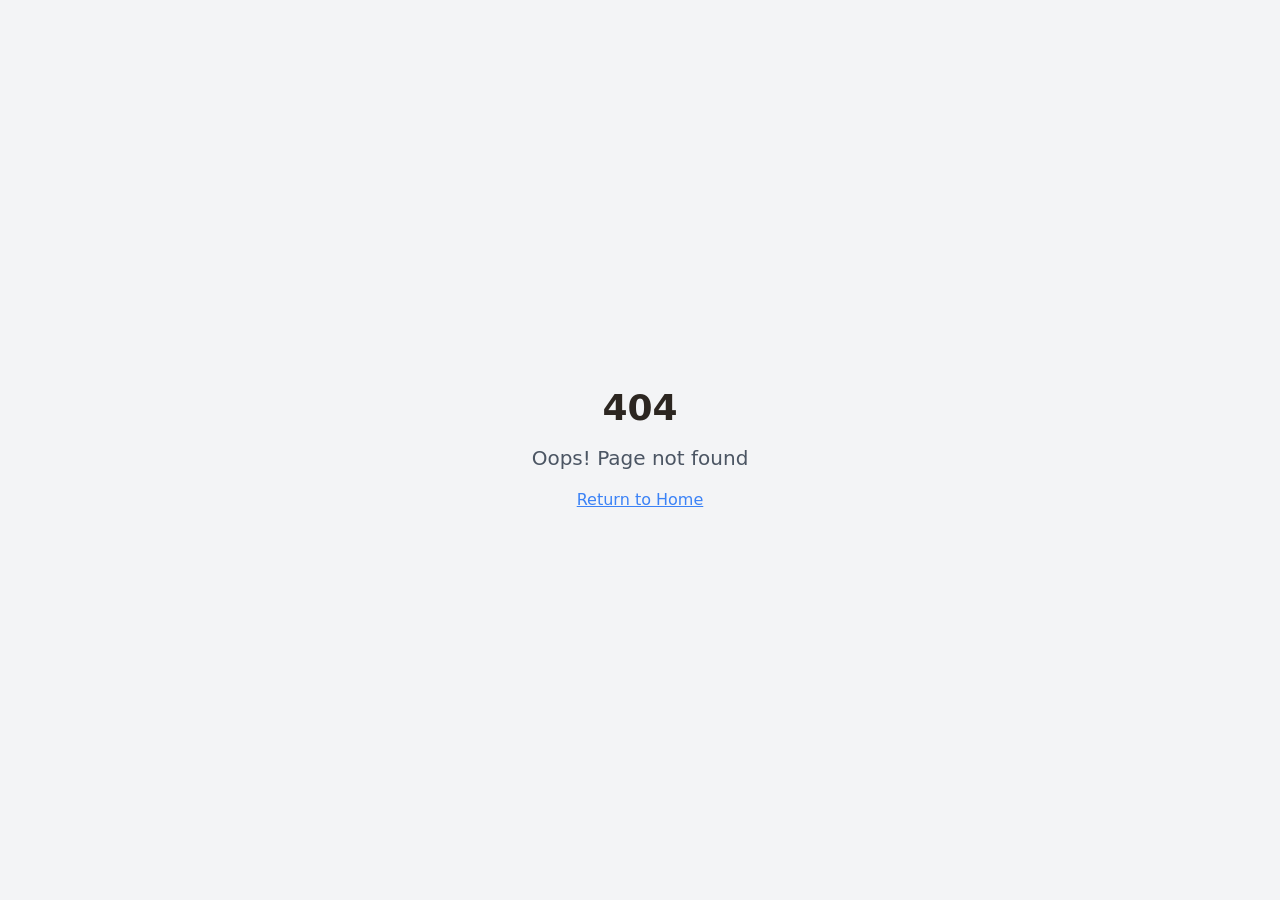
<file: index.html>
<!doctype html>
<html lang="en">
  <head>
    <meta charset="UTF-8" />
    <link rel="icon" href="/favicon.jpeg" type="image/jpeg" />
    <meta name="viewport" content="width=device-width, initial-scale=1.0" />
    <title>Rutherford County Beekeepers Association | Local Beekeeping Community</title>
    <meta name="description" content="Join the Rutherford County Beekeepers Association. Connect with local beekeepers, access educational resources, and support pollinator conservation in our community." />
    <meta name="author" content="Rutherford County Beekeepers Association" />

    <meta property="og:title" content="Rutherford County Beekeepers Association" />
    <meta property="og:description" content="Connecting local beekeepers and promoting education for thriving honeybee communities in Rutherford County." />
    <meta property="og:type" content="website" />
    <meta property="og:image" content="https://lovable.dev/opengraph-image-p98pqg.png" />

    <meta name="twitter:card" content="summary_large_image" />
    <meta name="twitter:site" content="@lovable_dev" />
    <meta name="twitter:image" content="https://lovable.dev/opengraph-image-p98pqg.png" />
    <script type="module" crossorigin src="/assets/index-DqU127ib.js"></script>
    <link rel="stylesheet" crossorigin href="/assets/index-DNfY9G8f.css">
  </head>

  <body>
    <div id="root"></div>
  </body>
</html>
</file>
<file: assets/index-DNfY9G8f.css>
*,:before,:after{--tw-border-spacing-x: 0;--tw-border-spacing-y: 0;--tw-translate-x: 0;--tw-translate-y: 0;--tw-rotate: 0;--tw-skew-x: 0;--tw-skew-y: 0;--tw-scale-x: 1;--tw-scale-y: 1;--tw-pan-x: ;--tw-pan-y: ;--tw-pinch-zoom: ;--tw-scroll-snap-strictness: proximity;--tw-gradient-from-position: ;--tw-gradient-via-position: ;--tw-gradient-to-position: ;--tw-ordinal: ;--tw-slashed-zero: ;--tw-numeric-figure: ;--tw-numeric-spacing: ;--tw-numeric-fraction: ;--tw-ring-inset: ;--tw-ring-offset-width: 0px;--tw-ring-offset-color: #fff;--tw-ring-color: rgb(59 130 246 / .5);--tw-ring-offset-shadow: 0 0 #0000;--tw-ring-shadow: 0 0 #0000;--tw-shadow: 0 0 #0000;--tw-shadow-colored: 0 0 #0000;--tw-blur: ;--tw-brightness: ;--tw-contrast: ;--tw-grayscale: ;--tw-hue-rotate: ;--tw-invert: ;--tw-saturate: ;--tw-sepia: ;--tw-drop-shadow: ;--tw-backdrop-blur: ;--tw-backdrop-brightness: ;--tw-backdrop-contrast: ;--tw-backdrop-grayscale: ;--tw-backdrop-hue-rotate: ;--tw-backdrop-invert: ;--tw-backdrop-opacity: ;--tw-backdrop-saturate: ;--tw-backdrop-sepia: ;--tw-contain-size: ;--tw-contain-layout: ;--tw-contain-paint: ;--tw-contain-style: }::backdrop{--tw-border-spacing-x: 0;--tw-border-spacing-y: 0;--tw-translate-x: 0;--tw-translate-y: 0;--tw-rotate: 0;--tw-skew-x: 0;--tw-skew-y: 0;--tw-scale-x: 1;--tw-scale-y: 1;--tw-pan-x: ;--tw-pan-y: ;--tw-pinch-zoom: ;--tw-scroll-snap-strictness: proximity;--tw-gradient-from-position: ;--tw-gradient-via-position: ;--tw-gradient-to-position: ;--tw-ordinal: ;--tw-slashed-zero: ;--tw-numeric-figure: ;--tw-numeric-spacing: ;--tw-numeric-fraction: ;--tw-ring-inset: ;--tw-ring-offset-width: 0px;--tw-ring-offset-color: #fff;--tw-ring-color: rgb(59 130 246 / .5);--tw-ring-offset-shadow: 0 0 #0000;--tw-ring-shadow: 0 0 #0000;--tw-shadow: 0 0 #0000;--tw-shadow-colored: 0 0 #0000;--tw-blur: ;--tw-brightness: ;--tw-contrast: ;--tw-grayscale: ;--tw-hue-rotate: ;--tw-invert: ;--tw-saturate: ;--tw-sepia: ;--tw-drop-shadow: ;--tw-backdrop-blur: ;--tw-backdrop-brightness: ;--tw-backdrop-contrast: ;--tw-backdrop-grayscale: ;--tw-backdrop-hue-rotate: ;--tw-backdrop-invert: ;--tw-backdrop-opacity: ;--tw-backdrop-saturate: ;--tw-backdrop-sepia: ;--tw-contain-size: ;--tw-contain-layout: ;--tw-contain-paint: ;--tw-contain-style: }*,:before,:after{box-sizing:border-box;border-width:0;border-style:solid;border-color:#e5e7eb}:before,:after{--tw-content: ""}html,:host{line-height:1.5;-webkit-text-size-adjust:100%;-moz-tab-size:4;-o-tab-size:4;tab-size:4;font-family:ui-sans-serif,system-ui,sans-serif,"Apple Color Emoji","Segoe UI Emoji",Segoe UI Symbol,"Noto Color Emoji";font-feature-settings:normal;font-variation-settings:normal;-webkit-tap-highlight-color:transparent}body{margin:0;line-height:inherit}hr{height:0;color:inherit;border-top-width:1px}abbr:where([title]){-webkit-text-decoration:underline dotted;text-decoration:underline dotted}h1,h2,h3,h4,h5,h6{font-size:inherit;font-weight:inherit}a{color:inherit;text-decoration:inherit}b,strong{font-weight:bolder}code,kbd,samp,pre{font-family:ui-monospace,SFMono-Regular,Menlo,Monaco,Consolas,Liberation Mono,Courier New,monospace;font-feature-settings:normal;font-variation-settings:normal;font-size:1em}small{font-size:80%}sub,sup{font-size:75%;line-height:0;position:relative;vertical-align:baseline}sub{bottom:-.25em}sup{top:-.5em}table{text-indent:0;border-color:inherit;border-collapse:collapse}button,input,optgroup,select,textarea{font-family:inherit;font-feature-settings:inherit;font-variation-settings:inherit;font-size:100%;font-weight:inherit;line-height:inherit;letter-spacing:inherit;color:inherit;margin:0;padding:0}button,select{text-transform:none}button,input:where([type=button]),input:where([type=reset]),input:where([type=submit]){-webkit-appearance:button;background-color:transparent;background-image:none}:-moz-focusring{outline:auto}:-moz-ui-invalid{box-shadow:none}progress{vertical-align:baseline}::-webkit-inner-spin-button,::-webkit-outer-spin-button{height:auto}[type=search]{-webkit-appearance:textfield;outline-offset:-2px}::-webkit-search-decoration{-webkit-appearance:none}::-webkit-file-upload-button{-webkit-appearance:button;font:inherit}summary{display:list-item}blockquote,dl,dd,h1,h2,h3,h4,h5,h6,hr,figure,p,pre{margin:0}fieldset{margin:0;padding:0}legend{padding:0}ol,ul,menu{list-style:none;margin:0;padding:0}dialog{padding:0}textarea{resize:vertical}input::-moz-placeholder,textarea::-moz-placeholder{opacity:1;color:#9ca3af}input::placeholder,textarea::placeholder{opacity:1;color:#9ca3af}button,[role=button]{cursor:pointer}:disabled{cursor:default}img,svg,video,canvas,audio,iframe,embed,object{display:block;vertical-align:middle}img,video{max-width:100%;height:auto}[hidden]:where(:not([hidden=until-found])){display:none}:root{--background: 45 20% 97%;--foreground: 30 15% 15%;--card: 0 0% 100%;--card-foreground: 30 15% 15%;--popover: 0 0% 100%;--popover-foreground: 30 15% 15%;--primary: 38 92% 50%;--primary-foreground: 30 15% 15%;--secondary: 120 25% 45%;--secondary-foreground: 0 0% 100%;--muted: 45 20% 90%;--muted-foreground: 30 15% 45%;--accent: 35 80% 55%;--accent-foreground: 30 15% 15%;--destructive: 0 84.2% 60.2%;--destructive-foreground: 0 0% 100%;--border: 45 20% 85%;--input: 45 20% 85%;--ring: 38 92% 50%;--radius: .75rem;--gradient-hero: linear-gradient(135deg, hsl(38 92% 50%) 0%, hsl(35 80% 55%) 50%, hsl(30 75% 45%) 100%);--gradient-section: linear-gradient(180deg, hsl(45 20% 97%) 0%, hsl(45 30% 95%) 100%);--shadow-warm: 0 10px 40px -10px hsl(38 92% 50% / .25);--transition-smooth: all .3s cubic-bezier(.4, 0, .2, 1);--sidebar-background: 0 0% 98%;--sidebar-foreground: 240 5.3% 26.1%;--sidebar-primary: 240 5.9% 10%;--sidebar-primary-foreground: 0 0% 98%;--sidebar-accent: 240 4.8% 95.9%;--sidebar-accent-foreground: 240 5.9% 10%;--sidebar-border: 220 13% 91%;--sidebar-ring: 217.2 91.2% 59.8%}.dark{--background: 30 20% 8%;--foreground: 45 20% 95%;--card: 30 20% 12%;--card-foreground: 45 20% 95%;--popover: 30 20% 12%;--popover-foreground: 45 20% 95%;--primary: 38 92% 50%;--primary-foreground: 30 15% 15%;--secondary: 120 25% 35%;--secondary-foreground: 45 20% 95%;--muted: 30 20% 20%;--muted-foreground: 45 15% 60%;--accent: 35 80% 55%;--accent-foreground: 45 20% 95%;--destructive: 0 62.8% 30.6%;--destructive-foreground: 45 20% 95%;--border: 30 20% 20%;--input: 30 20% 20%;--ring: 38 92% 50%;--gradient-hero: linear-gradient(135deg, hsl(38 82% 40%) 0%, hsl(35 70% 45%) 50%, hsl(30 65% 35%) 100%);--gradient-section: linear-gradient(180deg, hsl(30 20% 8%) 0%, hsl(30 22% 10%) 100%);--sidebar-background: 240 5.9% 10%;--sidebar-foreground: 240 4.8% 95.9%;--sidebar-primary: 224.3 76.3% 48%;--sidebar-primary-foreground: 0 0% 100%;--sidebar-accent: 240 3.7% 15.9%;--sidebar-accent-foreground: 240 4.8% 95.9%;--sidebar-border: 240 3.7% 15.9%;--sidebar-ring: 217.2 91.2% 59.8%}*{border-color:hsl(var(--border))}body{background-color:hsl(var(--background));color:hsl(var(--foreground))}.container{width:100%;margin-right:auto;margin-left:auto;padding-right:2rem;padding-left:2rem}@media (min-width: 1400px){.container{max-width:1400px}}.sr-only{position:absolute;width:1px;height:1px;padding:0;margin:-1px;overflow:hidden;clip:rect(0,0,0,0);white-space:nowrap;border-width:0}.pointer-events-none{pointer-events:none}.pointer-events-auto{pointer-events:auto}.visible{visibility:visible}.invisible{visibility:hidden}.fixed{position:fixed}.absolute{position:absolute}.relative{position:relative}.sticky{position:sticky}.inset-0{top:0;right:0;bottom:0;left:0}.inset-x-0{left:0;right:0}.inset-y-0{top:0;bottom:0}.-bottom-12{bottom:-3rem}.-left-12{left:-3rem}.-right-12{right:-3rem}.-top-12{top:-3rem}.bottom-0{bottom:0}.bottom-10{bottom:2.5rem}.left-0{left:0}.left-1{left:.25rem}.left-1\/2{left:50%}.left-10{left:2.5rem}.left-2{left:.5rem}.left-\[50\%\]{left:50%}.right-0{right:0}.right-1{right:.25rem}.right-10{right:2.5rem}.right-2{right:.5rem}.right-3{right:.75rem}.right-4{right:1rem}.right-8{right:2rem}.top-0{top:0}.top-1\.5{top:.375rem}.top-1\/2{top:50%}.top-10{top:2.5rem}.top-2{top:.5rem}.top-3\.5{top:.875rem}.top-4{top:1rem}.top-8{top:2rem}.top-\[1px\]{top:1px}.top-\[50\%\]{top:50%}.top-\[60\%\]{top:60%}.top-full{top:100%}.z-0{z-index:0}.z-10{z-index:10}.z-20{z-index:20}.z-50{z-index:50}.z-\[100\]{z-index:100}.z-\[1\]{z-index:1}.order-1{order:1}.order-2{order:2}.-mx-1{margin-left:-.25rem;margin-right:-.25rem}.mx-2{margin-left:.5rem;margin-right:.5rem}.mx-3\.5{margin-left:.875rem;margin-right:.875rem}.mx-auto{margin-left:auto;margin-right:auto}.my-0\.5{margin-top:.125rem;margin-bottom:.125rem}.my-1{margin-top:.25rem;margin-bottom:.25rem}.-ml-4{margin-left:-1rem}.-mt-4{margin-top:-1rem}.mb-1{margin-bottom:.25rem}.mb-10{margin-bottom:2.5rem}.mb-12{margin-bottom:3rem}.mb-16{margin-bottom:4rem}.mb-2{margin-bottom:.5rem}.mb-3{margin-bottom:.75rem}.mb-4{margin-bottom:1rem}.mb-6{margin-bottom:1.5rem}.mb-8{margin-bottom:2rem}.ml-1{margin-left:.25rem}.ml-2{margin-left:.5rem}.ml-6{margin-left:1.5rem}.ml-auto{margin-left:auto}.mr-2{margin-right:.5rem}.mt-0\.5{margin-top:.125rem}.mt-1\.5{margin-top:.375rem}.mt-2{margin-top:.5rem}.mt-24{margin-top:6rem}.mt-4{margin-top:1rem}.mt-auto{margin-top:auto}.block{display:block}.inline-block{display:inline-block}.flex{display:flex}.inline-flex{display:inline-flex}.table{display:table}.grid{display:grid}.hidden{display:none}.aspect-square{aspect-ratio:1 / 1}.aspect-video{aspect-ratio:16 / 9}.size-4{width:1rem;height:1rem}.h-1\.5{height:.375rem}.h-10{height:2.5rem}.h-11{height:2.75rem}.h-12{height:3rem}.h-16{height:4rem}.h-2{height:.5rem}.h-2\.5{height:.625rem}.h-3{height:.75rem}.h-3\.5{height:.875rem}.h-32{height:8rem}.h-4{height:1rem}.h-48{height:12rem}.h-5{height:1.25rem}.h-6{height:1.5rem}.h-64{height:16rem}.h-7{height:1.75rem}.h-8{height:2rem}.h-9{height:2.25rem}.h-\[1px\]{height:1px}.h-\[400px\]{height:400px}.h-\[var\(--radix-navigation-menu-viewport-height\)\]{height:var(--radix-navigation-menu-viewport-height)}.h-\[var\(--radix-select-trigger-height\)\]{height:var(--radix-select-trigger-height)}.h-auto{height:auto}.h-full{height:100%}.h-px{height:1px}.h-svh{height:100svh}.max-h-96{max-height:24rem}.max-h-\[300px\]{max-height:300px}.max-h-screen{max-height:100vh}.min-h-0{min-height:0px}.min-h-\[50vh\]{min-height:50vh}.min-h-\[80px\]{min-height:80px}.min-h-screen{min-height:100vh}.min-h-svh{min-height:100svh}.w-0{width:0px}.w-1{width:.25rem}.w-1\.5{width:.375rem}.w-10{width:2.5rem}.w-11{width:2.75rem}.w-12{width:3rem}.w-2{width:.5rem}.w-2\.5{width:.625rem}.w-3{width:.75rem}.w-3\.5{width:.875rem}.w-3\/4{width:75%}.w-32{width:8rem}.w-4{width:1rem}.w-48{width:12rem}.w-5{width:1.25rem}.w-6{width:1.5rem}.w-64{width:16rem}.w-7{width:1.75rem}.w-72{width:18rem}.w-8{width:2rem}.w-9{width:2.25rem}.w-\[--sidebar-width\]{width:var(--sidebar-width)}.w-\[100px\]{width:100px}.w-\[1px\]{width:1px}.w-auto{width:auto}.w-fit{width:-moz-fit-content;width:fit-content}.w-full{width:100%}.w-max{width:-moz-max-content;width:max-content}.w-px{width:1px}.min-w-0{min-width:0px}.min-w-5{min-width:1.25rem}.min-w-\[12rem\]{min-width:12rem}.min-w-\[8rem\]{min-width:8rem}.min-w-\[var\(--radix-select-trigger-width\)\]{min-width:var(--radix-select-trigger-width)}.max-w-2xl{max-width:42rem}.max-w-3xl{max-width:48rem}.max-w-4xl{max-width:56rem}.max-w-\[--skeleton-width\]{max-width:var(--skeleton-width)}.max-w-lg{max-width:32rem}.max-w-max{max-width:-moz-max-content;max-width:max-content}.flex-1{flex:1 1 0%}.flex-shrink-0,.shrink-0{flex-shrink:0}.grow{flex-grow:1}.grow-0{flex-grow:0}.basis-full{flex-basis:100%}.caption-bottom{caption-side:bottom}.border-collapse{border-collapse:collapse}.-translate-x-1\/2{--tw-translate-x: -50%;transform:translate(var(--tw-translate-x),var(--tw-translate-y)) rotate(var(--tw-rotate)) skew(var(--tw-skew-x)) skewY(var(--tw-skew-y)) scaleX(var(--tw-scale-x)) scaleY(var(--tw-scale-y))}.-translate-x-px{--tw-translate-x: -1px;transform:translate(var(--tw-translate-x),var(--tw-translate-y)) rotate(var(--tw-rotate)) skew(var(--tw-skew-x)) skewY(var(--tw-skew-y)) scaleX(var(--tw-scale-x)) scaleY(var(--tw-scale-y))}.-translate-y-1\/2{--tw-translate-y: -50%;transform:translate(var(--tw-translate-x),var(--tw-translate-y)) rotate(var(--tw-rotate)) skew(var(--tw-skew-x)) skewY(var(--tw-skew-y)) scaleX(var(--tw-scale-x)) scaleY(var(--tw-scale-y))}.translate-x-\[-50\%\]{--tw-translate-x: -50%;transform:translate(var(--tw-translate-x),var(--tw-translate-y)) rotate(var(--tw-rotate)) skew(var(--tw-skew-x)) skewY(var(--tw-skew-y)) scaleX(var(--tw-scale-x)) scaleY(var(--tw-scale-y))}.translate-x-px{--tw-translate-x: 1px;transform:translate(var(--tw-translate-x),var(--tw-translate-y)) rotate(var(--tw-rotate)) skew(var(--tw-skew-x)) skewY(var(--tw-skew-y)) scaleX(var(--tw-scale-x)) scaleY(var(--tw-scale-y))}.translate-y-\[-50\%\]{--tw-translate-y: -50%;transform:translate(var(--tw-translate-x),var(--tw-translate-y)) rotate(var(--tw-rotate)) skew(var(--tw-skew-x)) skewY(var(--tw-skew-y)) scaleX(var(--tw-scale-x)) scaleY(var(--tw-scale-y))}.rotate-45{--tw-rotate: 45deg;transform:translate(var(--tw-translate-x),var(--tw-translate-y)) rotate(var(--tw-rotate)) skew(var(--tw-skew-x)) skewY(var(--tw-skew-y)) scaleX(var(--tw-scale-x)) scaleY(var(--tw-scale-y))}.rotate-90{--tw-rotate: 90deg;transform:translate(var(--tw-translate-x),var(--tw-translate-y)) rotate(var(--tw-rotate)) skew(var(--tw-skew-x)) skewY(var(--tw-skew-y)) scaleX(var(--tw-scale-x)) scaleY(var(--tw-scale-y))}.transform{transform:translate(var(--tw-translate-x),var(--tw-translate-y)) rotate(var(--tw-rotate)) skew(var(--tw-skew-x)) skewY(var(--tw-skew-y)) scaleX(var(--tw-scale-x)) scaleY(var(--tw-scale-y))}@keyframes pulse{50%{opacity:.5}}.animate-pulse{animation:pulse 2s cubic-bezier(.4,0,.6,1) infinite}.cursor-default{cursor:default}.cursor-pointer{cursor:pointer}.touch-none{touch-action:none}.select-none{-webkit-user-select:none;-moz-user-select:none;user-select:none}.list-none{list-style-type:none}.flex-row{flex-direction:row}.flex-col{flex-direction:column}.flex-col-reverse{flex-direction:column-reverse}.flex-wrap{flex-wrap:wrap}.items-start{align-items:flex-start}.items-end{align-items:flex-end}.items-center{align-items:center}.items-stretch{align-items:stretch}.justify-center{justify-content:center}.justify-between{justify-content:space-between}.gap-0{gap:0px}.gap-1{gap:.25rem}.gap-1\.5{gap:.375rem}.gap-12{gap:3rem}.gap-2{gap:.5rem}.gap-3{gap:.75rem}.gap-4{gap:1rem}.gap-6{gap:1.5rem}.gap-8{gap:2rem}.space-x-1>:not([hidden])~:not([hidden]){--tw-space-x-reverse: 0;margin-right:calc(.25rem * var(--tw-space-x-reverse));margin-left:calc(.25rem * calc(1 - var(--tw-space-x-reverse)))}.space-x-4>:not([hidden])~:not([hidden]){--tw-space-x-reverse: 0;margin-right:calc(1rem * var(--tw-space-x-reverse));margin-left:calc(1rem * calc(1 - var(--tw-space-x-reverse)))}.space-y-1>:not([hidden])~:not([hidden]){--tw-space-y-reverse: 0;margin-top:calc(.25rem * calc(1 - var(--tw-space-y-reverse)));margin-bottom:calc(.25rem * var(--tw-space-y-reverse))}.space-y-1\.5>:not([hidden])~:not([hidden]){--tw-space-y-reverse: 0;margin-top:calc(.375rem * calc(1 - var(--tw-space-y-reverse)));margin-bottom:calc(.375rem * var(--tw-space-y-reverse))}.space-y-2>:not([hidden])~:not([hidden]){--tw-space-y-reverse: 0;margin-top:calc(.5rem * calc(1 - var(--tw-space-y-reverse)));margin-bottom:calc(.5rem * var(--tw-space-y-reverse))}.space-y-3>:not([hidden])~:not([hidden]){--tw-space-y-reverse: 0;margin-top:calc(.75rem * calc(1 - var(--tw-space-y-reverse)));margin-bottom:calc(.75rem * var(--tw-space-y-reverse))}.space-y-4>:not([hidden])~:not([hidden]){--tw-space-y-reverse: 0;margin-top:calc(1rem * calc(1 - var(--tw-space-y-reverse)));margin-bottom:calc(1rem * var(--tw-space-y-reverse))}.space-y-6>:not([hidden])~:not([hidden]){--tw-space-y-reverse: 0;margin-top:calc(1.5rem * calc(1 - var(--tw-space-y-reverse)));margin-bottom:calc(1.5rem * var(--tw-space-y-reverse))}.space-y-8>:not([hidden])~:not([hidden]){--tw-space-y-reverse: 0;margin-top:calc(2rem * calc(1 - var(--tw-space-y-reverse)));margin-bottom:calc(2rem * var(--tw-space-y-reverse))}.overflow-auto{overflow:auto}.overflow-hidden{overflow:hidden}.overflow-y-auto{overflow-y:auto}.overflow-x-hidden{overflow-x:hidden}.whitespace-nowrap{white-space:nowrap}.break-words{overflow-wrap:break-word}.rounded-2xl{border-radius:1rem}.rounded-\[2px\]{border-radius:2px}.rounded-\[inherit\]{border-radius:inherit}.rounded-full{border-radius:9999px}.rounded-lg{border-radius:var(--radius)}.rounded-md{border-radius:calc(var(--radius) - 2px)}.rounded-sm{border-radius:calc(var(--radius) - 4px)}.rounded-t-\[10px\]{border-top-left-radius:10px;border-top-right-radius:10px}.rounded-tl-sm{border-top-left-radius:calc(var(--radius) - 4px)}.border{border-width:1px}.border-2{border-width:2px}.border-\[1\.5px\]{border-width:1.5px}.border-y{border-top-width:1px;border-bottom-width:1px}.border-b{border-bottom-width:1px}.border-l{border-left-width:1px}.border-r{border-right-width:1px}.border-t{border-top-width:1px}.border-dashed{border-style:dashed}.border-\[--color-border\]{border-color:var(--color-border)}.border-border{border-color:hsl(var(--border))}.border-border\/50{border-color:hsl(var(--border) / .5)}.border-destructive{border-color:hsl(var(--destructive))}.border-destructive\/50{border-color:hsl(var(--destructive) / .5)}.border-input{border-color:hsl(var(--input))}.border-primary{border-color:hsl(var(--primary))}.border-primary\/20{border-color:hsl(var(--primary) / .2)}.border-sidebar-border{border-color:hsl(var(--sidebar-border))}.border-transparent{border-color:transparent}.border-l-transparent{border-left-color:transparent}.border-t-transparent{border-top-color:transparent}.bg-\[--color-bg\]{background-color:var(--color-bg)}.bg-accent{background-color:hsl(var(--accent))}.bg-accent\/10{background-color:hsl(var(--accent) / .1)}.bg-background{background-color:hsl(var(--background))}.bg-background\/20{background-color:hsl(var(--background) / .2)}.bg-background\/95{background-color:hsl(var(--background) / .95)}.bg-black\/80{background-color:#000c}.bg-border{background-color:hsl(var(--border))}.bg-card{background-color:hsl(var(--card))}.bg-card\/50{background-color:hsl(var(--card) / .5)}.bg-destructive{background-color:hsl(var(--destructive))}.bg-foreground{background-color:hsl(var(--foreground))}.bg-foreground\/5{background-color:hsl(var(--foreground) / .05)}.bg-gray-100{--tw-bg-opacity: 1;background-color:rgb(243 244 246 / var(--tw-bg-opacity, 1))}.bg-muted{background-color:hsl(var(--muted))}.bg-muted\/50{background-color:hsl(var(--muted) / .5)}.bg-popover{background-color:hsl(var(--popover))}.bg-primary{background-color:hsl(var(--primary))}.bg-primary\/10{background-color:hsl(var(--primary) / .1)}.bg-primary\/20{background-color:hsl(var(--primary) / .2)}.bg-secondary{background-color:hsl(var(--secondary))}.bg-secondary\/10{background-color:hsl(var(--secondary) / .1)}.bg-sidebar{background-color:hsl(var(--sidebar-background))}.bg-sidebar-border{background-color:hsl(var(--sidebar-border))}.bg-transparent{background-color:transparent}.bg-gradient-to-b{background-image:linear-gradient(to bottom,var(--tw-gradient-stops))}.bg-gradient-to-br{background-image:linear-gradient(to bottom right,var(--tw-gradient-stops))}.bg-gradient-to-r{background-image:linear-gradient(to right,var(--tw-gradient-stops))}.bg-gradient-to-t{background-image:linear-gradient(to top,var(--tw-gradient-stops))}.from-amber-500{--tw-gradient-from: #f59e0b var(--tw-gradient-from-position);--tw-gradient-to: rgb(245 158 11 / 0) var(--tw-gradient-to-position);--tw-gradient-stops: var(--tw-gradient-from), var(--tw-gradient-to)}.from-background{--tw-gradient-from: hsl(var(--background)) var(--tw-gradient-from-position);--tw-gradient-to: hsl(var(--background) / 0) var(--tw-gradient-to-position);--tw-gradient-stops: var(--tw-gradient-from), var(--tw-gradient-to)}.from-background\/60{--tw-gradient-from: hsl(var(--background) / .6) var(--tw-gradient-from-position);--tw-gradient-to: hsl(var(--background) / 0) var(--tw-gradient-to-position);--tw-gradient-stops: var(--tw-gradient-from), var(--tw-gradient-to)}.from-background\/95{--tw-gradient-from: hsl(var(--background) / .95) var(--tw-gradient-from-position);--tw-gradient-to: hsl(var(--background) / 0) var(--tw-gradient-to-position);--tw-gradient-stops: var(--tw-gradient-from), var(--tw-gradient-to)}.from-card{--tw-gradient-from: hsl(var(--card)) var(--tw-gradient-from-position);--tw-gradient-to: hsl(var(--card) / 0) var(--tw-gradient-to-position);--tw-gradient-stops: var(--tw-gradient-from), var(--tw-gradient-to)}.from-muted\/30{--tw-gradient-from: hsl(var(--muted) / .3) var(--tw-gradient-from-position);--tw-gradient-to: hsl(var(--muted) / 0) var(--tw-gradient-to-position);--tw-gradient-stops: var(--tw-gradient-from), var(--tw-gradient-to)}.from-muted\/50{--tw-gradient-from: hsl(var(--muted) / .5) var(--tw-gradient-from-position);--tw-gradient-to: hsl(var(--muted) / 0) var(--tw-gradient-to-position);--tw-gradient-stops: var(--tw-gradient-from), var(--tw-gradient-to)}.from-primary{--tw-gradient-from: hsl(var(--primary)) var(--tw-gradient-from-position);--tw-gradient-to: hsl(var(--primary) / 0) var(--tw-gradient-to-position);--tw-gradient-stops: var(--tw-gradient-from), var(--tw-gradient-to)}.from-primary\/10{--tw-gradient-from: hsl(var(--primary) / .1) var(--tw-gradient-from-position);--tw-gradient-to: hsl(var(--primary) / 0) var(--tw-gradient-to-position);--tw-gradient-stops: var(--tw-gradient-from), var(--tw-gradient-to)}.from-primary\/5{--tw-gradient-from: hsl(var(--primary) / .05) var(--tw-gradient-from-position);--tw-gradient-to: hsl(var(--primary) / 0) var(--tw-gradient-to-position);--tw-gradient-stops: var(--tw-gradient-from), var(--tw-gradient-to)}.from-secondary{--tw-gradient-from: hsl(var(--secondary)) var(--tw-gradient-from-position);--tw-gradient-to: hsl(var(--secondary) / 0) var(--tw-gradient-to-position);--tw-gradient-stops: var(--tw-gradient-from), var(--tw-gradient-to)}.via-accent{--tw-gradient-to: hsl(var(--accent) / 0) var(--tw-gradient-to-position);--tw-gradient-stops: var(--tw-gradient-from), hsl(var(--accent)) var(--tw-gradient-via-position), var(--tw-gradient-to)}.via-accent\/5{--tw-gradient-to: hsl(var(--accent) / 0) var(--tw-gradient-to-position);--tw-gradient-stops: var(--tw-gradient-from), hsl(var(--accent) / .05) var(--tw-gradient-via-position), var(--tw-gradient-to)}.via-amber-400{--tw-gradient-to: rgb(251 191 36 / 0) var(--tw-gradient-to-position);--tw-gradient-stops: var(--tw-gradient-from), #fbbf24 var(--tw-gradient-via-position), var(--tw-gradient-to)}.via-background\/85{--tw-gradient-to: hsl(var(--background) / 0) var(--tw-gradient-to-position);--tw-gradient-stops: var(--tw-gradient-from), hsl(var(--background) / .85) var(--tw-gradient-via-position), var(--tw-gradient-to)}.to-accent{--tw-gradient-to: hsl(var(--accent)) var(--tw-gradient-to-position)}.to-accent\/5{--tw-gradient-to: hsl(var(--accent) / .05) var(--tw-gradient-to-position)}.to-background{--tw-gradient-to: hsl(var(--background)) var(--tw-gradient-to-position)}.to-background\/75{--tw-gradient-to: hsl(var(--background) / .75) var(--tw-gradient-to-position)}.to-muted\/20{--tw-gradient-to: hsl(var(--muted) / .2) var(--tw-gradient-to-position)}.to-muted\/30{--tw-gradient-to: hsl(var(--muted) / .3) var(--tw-gradient-to-position)}.to-primary\/5{--tw-gradient-to: hsl(var(--primary) / .05) var(--tw-gradient-to-position)}.to-secondary{--tw-gradient-to: hsl(var(--secondary)) var(--tw-gradient-to-position)}.to-secondary\/5{--tw-gradient-to: hsl(var(--secondary) / .05) var(--tw-gradient-to-position)}.to-transparent{--tw-gradient-to: transparent var(--tw-gradient-to-position)}.to-yellow-400{--tw-gradient-to: #facc15 var(--tw-gradient-to-position)}.bg-clip-text{-webkit-background-clip:text;background-clip:text}.fill-current{fill:currentColor}.object-cover{-o-object-fit:cover;object-fit:cover}.p-0{padding:0}.p-1{padding:.25rem}.p-2{padding:.5rem}.p-3{padding:.75rem}.p-4{padding:1rem}.p-6{padding:1.5rem}.p-8{padding:2rem}.p-\[1px\]{padding:1px}.px-1{padding-left:.25rem;padding-right:.25rem}.px-2{padding-left:.5rem;padding-right:.5rem}.px-2\.5{padding-left:.625rem;padding-right:.625rem}.px-3{padding-left:.75rem;padding-right:.75rem}.px-4{padding-left:1rem;padding-right:1rem}.px-5{padding-left:1.25rem;padding-right:1.25rem}.px-8{padding-left:2rem;padding-right:2rem}.py-0\.5{padding-top:.125rem;padding-bottom:.125rem}.py-1{padding-top:.25rem;padding-bottom:.25rem}.py-1\.5{padding-top:.375rem;padding-bottom:.375rem}.py-12{padding-top:3rem;padding-bottom:3rem}.py-16{padding-top:4rem;padding-bottom:4rem}.py-2{padding-top:.5rem;padding-bottom:.5rem}.py-24{padding-top:6rem;padding-bottom:6rem}.py-3{padding-top:.75rem;padding-bottom:.75rem}.py-4{padding-top:1rem;padding-bottom:1rem}.py-6{padding-top:1.5rem;padding-bottom:1.5rem}.pb-3{padding-bottom:.75rem}.pb-4{padding-bottom:1rem}.pl-2\.5{padding-left:.625rem}.pl-4{padding-left:1rem}.pl-8{padding-left:2rem}.pr-2{padding-right:.5rem}.pr-2\.5{padding-right:.625rem}.pr-8{padding-right:2rem}.pt-0{padding-top:0}.pt-1{padding-top:.25rem}.pt-3{padding-top:.75rem}.pt-4{padding-top:1rem}.pt-6{padding-top:1.5rem}.pt-8{padding-top:2rem}.text-left{text-align:left}.text-center{text-align:center}.align-middle{vertical-align:middle}.font-mono{font-family:ui-monospace,SFMono-Regular,Menlo,Monaco,Consolas,Liberation Mono,Courier New,monospace}.text-2xl{font-size:1.5rem;line-height:2rem}.text-3xl{font-size:1.875rem;line-height:2.25rem}.text-4xl{font-size:2.25rem;line-height:2.5rem}.text-5xl{font-size:3rem;line-height:1}.text-\[0\.8rem\]{font-size:.8rem}.text-base{font-size:1rem;line-height:1.5rem}.text-lg{font-size:1.125rem;line-height:1.75rem}.text-sm{font-size:.875rem;line-height:1.25rem}.text-xl{font-size:1.25rem;line-height:1.75rem}.text-xs{font-size:.75rem;line-height:1rem}.font-bold{font-weight:700}.font-medium{font-weight:500}.font-normal{font-weight:400}.font-semibold{font-weight:600}.tabular-nums{--tw-numeric-spacing: tabular-nums;font-variant-numeric:var(--tw-ordinal) var(--tw-slashed-zero) var(--tw-numeric-figure) var(--tw-numeric-spacing) var(--tw-numeric-fraction)}.leading-none{line-height:1}.leading-relaxed{line-height:1.625}.tracking-tight{letter-spacing:-.025em}.tracking-widest{letter-spacing:.1em}.text-accent{color:hsl(var(--accent))}.text-accent-foreground{color:hsl(var(--accent-foreground))}.text-amber-600{--tw-text-opacity: 1;color:rgb(217 119 6 / var(--tw-text-opacity, 1))}.text-background{color:hsl(var(--background))}.text-background\/90{color:hsl(var(--background) / .9)}.text-blue-500{--tw-text-opacity: 1;color:rgb(59 130 246 / var(--tw-text-opacity, 1))}.text-card-foreground{color:hsl(var(--card-foreground))}.text-current{color:currentColor}.text-destructive{color:hsl(var(--destructive))}.text-destructive-foreground{color:hsl(var(--destructive-foreground))}.text-foreground{color:hsl(var(--foreground))}.text-foreground\/50{color:hsl(var(--foreground) / .5)}.text-gray-600{--tw-text-opacity: 1;color:rgb(75 85 99 / var(--tw-text-opacity, 1))}.text-muted-foreground{color:hsl(var(--muted-foreground))}.text-popover-foreground{color:hsl(var(--popover-foreground))}.text-primary{color:hsl(var(--primary))}.text-primary-foreground{color:hsl(var(--primary-foreground))}.text-secondary{color:hsl(var(--secondary))}.text-secondary-foreground{color:hsl(var(--secondary-foreground))}.text-sidebar-foreground{color:hsl(var(--sidebar-foreground))}.text-sidebar-foreground\/70{color:hsl(var(--sidebar-foreground) / .7)}.text-transparent{color:transparent}.underline{text-decoration-line:underline}.underline-offset-4{text-underline-offset:4px}.opacity-0{opacity:0}.opacity-10{opacity:.1}.opacity-50{opacity:.5}.opacity-60{opacity:.6}.opacity-70{opacity:.7}.opacity-90{opacity:.9}.shadow-2xl{--tw-shadow: 0 25px 50px -12px rgb(0 0 0 / .25);--tw-shadow-colored: 0 25px 50px -12px var(--tw-shadow-color);box-shadow:var(--tw-ring-offset-shadow, 0 0 #0000),var(--tw-ring-shadow, 0 0 #0000),var(--tw-shadow)}.shadow-\[0_0_0_1px_hsl\(var\(--sidebar-border\)\)\]{--tw-shadow: 0 0 0 1px hsl(var(--sidebar-border));--tw-shadow-colored: 0 0 0 1px var(--tw-shadow-color);box-shadow:var(--tw-ring-offset-shadow, 0 0 #0000),var(--tw-ring-shadow, 0 0 #0000),var(--tw-shadow)}.shadow-lg{--tw-shadow: 0 10px 15px -3px rgb(0 0 0 / .1), 0 4px 6px -4px rgb(0 0 0 / .1);--tw-shadow-colored: 0 10px 15px -3px var(--tw-shadow-color), 0 4px 6px -4px var(--tw-shadow-color);box-shadow:var(--tw-ring-offset-shadow, 0 0 #0000),var(--tw-ring-shadow, 0 0 #0000),var(--tw-shadow)}.shadow-md{--tw-shadow: 0 4px 6px -1px rgb(0 0 0 / .1), 0 2px 4px -2px rgb(0 0 0 / .1);--tw-shadow-colored: 0 4px 6px -1px var(--tw-shadow-color), 0 2px 4px -2px var(--tw-shadow-color);box-shadow:var(--tw-ring-offset-shadow, 0 0 #0000),var(--tw-ring-shadow, 0 0 #0000),var(--tw-shadow)}.shadow-none{--tw-shadow: 0 0 #0000;--tw-shadow-colored: 0 0 #0000;box-shadow:var(--tw-ring-offset-shadow, 0 0 #0000),var(--tw-ring-shadow, 0 0 #0000),var(--tw-shadow)}.shadow-sm{--tw-shadow: 0 1px 2px 0 rgb(0 0 0 / .05);--tw-shadow-colored: 0 1px 2px 0 var(--tw-shadow-color);box-shadow:var(--tw-ring-offset-shadow, 0 0 #0000),var(--tw-ring-shadow, 0 0 #0000),var(--tw-shadow)}.shadow-xl{--tw-shadow: 0 20px 25px -5px rgb(0 0 0 / .1), 0 8px 10px -6px rgb(0 0 0 / .1);--tw-shadow-colored: 0 20px 25px -5px var(--tw-shadow-color), 0 8px 10px -6px var(--tw-shadow-color);box-shadow:var(--tw-ring-offset-shadow, 0 0 #0000),var(--tw-ring-shadow, 0 0 #0000),var(--tw-shadow)}.shadow-\[var\(--shadow-warm\)\]{--tw-shadow-color: var(--shadow-warm);--tw-shadow: var(--tw-shadow-colored)}.outline-none{outline:2px solid transparent;outline-offset:2px}.outline{outline-style:solid}.ring-0{--tw-ring-offset-shadow: var(--tw-ring-inset) 0 0 0 var(--tw-ring-offset-width) var(--tw-ring-offset-color);--tw-ring-shadow: var(--tw-ring-inset) 0 0 0 calc(0px + var(--tw-ring-offset-width)) var(--tw-ring-color);box-shadow:var(--tw-ring-offset-shadow),var(--tw-ring-shadow),var(--tw-shadow, 0 0 #0000)}.ring-2{--tw-ring-offset-shadow: var(--tw-ring-inset) 0 0 0 var(--tw-ring-offset-width) var(--tw-ring-offset-color);--tw-ring-shadow: var(--tw-ring-inset) 0 0 0 calc(2px + var(--tw-ring-offset-width)) var(--tw-ring-color);box-shadow:var(--tw-ring-offset-shadow),var(--tw-ring-shadow),var(--tw-shadow, 0 0 #0000)}.ring-ring{--tw-ring-color: hsl(var(--ring))}.ring-sidebar-ring{--tw-ring-color: hsl(var(--sidebar-ring))}.ring-offset-background{--tw-ring-offset-color: hsl(var(--background))}.blur-3xl{--tw-blur: blur(64px);filter:var(--tw-blur) var(--tw-brightness) var(--tw-contrast) var(--tw-grayscale) var(--tw-hue-rotate) var(--tw-invert) var(--tw-saturate) var(--tw-sepia) var(--tw-drop-shadow)}.filter{filter:var(--tw-blur) var(--tw-brightness) var(--tw-contrast) var(--tw-grayscale) var(--tw-hue-rotate) var(--tw-invert) var(--tw-saturate) var(--tw-sepia) var(--tw-drop-shadow)}.backdrop-blur{--tw-backdrop-blur: blur(8px);-webkit-backdrop-filter:var(--tw-backdrop-blur) var(--tw-backdrop-brightness) var(--tw-backdrop-contrast) var(--tw-backdrop-grayscale) var(--tw-backdrop-hue-rotate) var(--tw-backdrop-invert) var(--tw-backdrop-opacity) var(--tw-backdrop-saturate) var(--tw-backdrop-sepia);backdrop-filter:var(--tw-backdrop-blur) var(--tw-backdrop-brightness) var(--tw-backdrop-contrast) var(--tw-backdrop-grayscale) var(--tw-backdrop-hue-rotate) var(--tw-backdrop-invert) var(--tw-backdrop-opacity) var(--tw-backdrop-saturate) var(--tw-backdrop-sepia)}.backdrop-blur-sm{--tw-backdrop-blur: blur(4px);-webkit-backdrop-filter:var(--tw-backdrop-blur) var(--tw-backdrop-brightness) var(--tw-backdrop-contrast) var(--tw-backdrop-grayscale) var(--tw-backdrop-hue-rotate) var(--tw-backdrop-invert) var(--tw-backdrop-opacity) var(--tw-backdrop-saturate) var(--tw-backdrop-sepia);backdrop-filter:var(--tw-backdrop-blur) var(--tw-backdrop-brightness) var(--tw-backdrop-contrast) var(--tw-backdrop-grayscale) var(--tw-backdrop-hue-rotate) var(--tw-backdrop-invert) var(--tw-backdrop-opacity) var(--tw-backdrop-saturate) var(--tw-backdrop-sepia)}.backdrop-filter{-webkit-backdrop-filter:var(--tw-backdrop-blur) var(--tw-backdrop-brightness) var(--tw-backdrop-contrast) var(--tw-backdrop-grayscale) var(--tw-backdrop-hue-rotate) var(--tw-backdrop-invert) var(--tw-backdrop-opacity) var(--tw-backdrop-saturate) var(--tw-backdrop-sepia);backdrop-filter:var(--tw-backdrop-blur) var(--tw-backdrop-brightness) var(--tw-backdrop-contrast) var(--tw-backdrop-grayscale) var(--tw-backdrop-hue-rotate) var(--tw-backdrop-invert) var(--tw-backdrop-opacity) var(--tw-backdrop-saturate) var(--tw-backdrop-sepia)}.transition{transition-property:color,background-color,border-color,text-decoration-color,fill,stroke,opacity,box-shadow,transform,filter,-webkit-backdrop-filter;transition-property:color,background-color,border-color,text-decoration-color,fill,stroke,opacity,box-shadow,transform,filter,backdrop-filter;transition-property:color,background-color,border-color,text-decoration-color,fill,stroke,opacity,box-shadow,transform,filter,backdrop-filter,-webkit-backdrop-filter;transition-timing-function:cubic-bezier(.4,0,.2,1);transition-duration:.15s}.transition-\[left\,right\,width\]{transition-property:left,right,width;transition-timing-function:cubic-bezier(.4,0,.2,1);transition-duration:.15s}.transition-\[margin\,opa\]{transition-property:margin,opa;transition-timing-function:cubic-bezier(.4,0,.2,1);transition-duration:.15s}.transition-\[width\,height\,padding\]{transition-property:width,height,padding;transition-timing-function:cubic-bezier(.4,0,.2,1);transition-duration:.15s}.transition-\[width\]{transition-property:width;transition-timing-function:cubic-bezier(.4,0,.2,1);transition-duration:.15s}.transition-all{transition-property:all;transition-timing-function:cubic-bezier(.4,0,.2,1);transition-duration:.15s}.transition-colors{transition-property:color,background-color,border-color,text-decoration-color,fill,stroke;transition-timing-function:cubic-bezier(.4,0,.2,1);transition-duration:.15s}.transition-opacity{transition-property:opacity;transition-timing-function:cubic-bezier(.4,0,.2,1);transition-duration:.15s}.transition-transform{transition-property:transform;transition-timing-function:cubic-bezier(.4,0,.2,1);transition-duration:.15s}.duration-1000{transition-duration:1s}.duration-200{transition-duration:.2s}.duration-300{transition-duration:.3s}.duration-700{transition-duration:.7s}.ease-in-out{transition-timing-function:cubic-bezier(.4,0,.2,1)}.ease-linear{transition-timing-function:linear}@keyframes enter{0%{opacity:var(--tw-enter-opacity, 1);transform:translate3d(var(--tw-enter-translate-x, 0),var(--tw-enter-translate-y, 0),0) scale3d(var(--tw-enter-scale, 1),var(--tw-enter-scale, 1),var(--tw-enter-scale, 1)) rotate(var(--tw-enter-rotate, 0))}}@keyframes exit{to{opacity:var(--tw-exit-opacity, 1);transform:translate3d(var(--tw-exit-translate-x, 0),var(--tw-exit-translate-y, 0),0) scale3d(var(--tw-exit-scale, 1),var(--tw-exit-scale, 1),var(--tw-exit-scale, 1)) rotate(var(--tw-exit-rotate, 0))}}.animate-in{animation-name:enter;animation-duration:.15s;--tw-enter-opacity: initial;--tw-enter-scale: initial;--tw-enter-rotate: initial;--tw-enter-translate-x: initial;--tw-enter-translate-y: initial}.fade-in,.fade-in-0{--tw-enter-opacity: 0}.fade-in-80{--tw-enter-opacity: .8}.zoom-in-95{--tw-enter-scale: .95}.slide-in-from-bottom-4{--tw-enter-translate-y: 1rem}.slide-in-from-left{--tw-enter-translate-x: -100%}.slide-in-from-right{--tw-enter-translate-x: 100%}.slide-in-from-top-2{--tw-enter-translate-y: -.5rem}.duration-1000{animation-duration:1s}.duration-200{animation-duration:.2s}.duration-300{animation-duration:.3s}.duration-700{animation-duration:.7s}.ease-in-out{animation-timing-function:cubic-bezier(.4,0,.2,1)}.ease-linear{animation-timing-function:linear}.file\:border-0::file-selector-button{border-width:0px}.file\:bg-transparent::file-selector-button{background-color:transparent}.file\:text-sm::file-selector-button{font-size:.875rem;line-height:1.25rem}.file\:font-medium::file-selector-button{font-weight:500}.file\:text-foreground::file-selector-button{color:hsl(var(--foreground))}.placeholder\:text-muted-foreground::-moz-placeholder{color:hsl(var(--muted-foreground))}.placeholder\:text-muted-foreground::placeholder{color:hsl(var(--muted-foreground))}.after\:absolute:after{content:var(--tw-content);position:absolute}.after\:-inset-2:after{content:var(--tw-content);top:-.5rem;right:-.5rem;bottom:-.5rem;left:-.5rem}.after\:inset-y-0:after{content:var(--tw-content);top:0;bottom:0}.after\:left-1\/2:after{content:var(--tw-content);left:50%}.after\:w-1:after{content:var(--tw-content);width:.25rem}.after\:w-\[2px\]:after{content:var(--tw-content);width:2px}.after\:-translate-x-1\/2:after{content:var(--tw-content);--tw-translate-x: -50%;transform:translate(var(--tw-translate-x),var(--tw-translate-y)) rotate(var(--tw-rotate)) skew(var(--tw-skew-x)) skewY(var(--tw-skew-y)) scaleX(var(--tw-scale-x)) scaleY(var(--tw-scale-y))}.first\:rounded-l-md:first-child{border-top-left-radius:calc(var(--radius) - 2px);border-bottom-left-radius:calc(var(--radius) - 2px)}.first\:border-l:first-child{border-left-width:1px}.last\:rounded-r-md:last-child{border-top-right-radius:calc(var(--radius) - 2px);border-bottom-right-radius:calc(var(--radius) - 2px)}.focus-within\:relative:focus-within{position:relative}.focus-within\:z-20:focus-within{z-index:20}.hover\:scale-105:hover{--tw-scale-x: 1.05;--tw-scale-y: 1.05;transform:translate(var(--tw-translate-x),var(--tw-translate-y)) rotate(var(--tw-rotate)) skew(var(--tw-skew-x)) skewY(var(--tw-skew-y)) scaleX(var(--tw-scale-x)) scaleY(var(--tw-scale-y))}.hover\:bg-accent:hover{background-color:hsl(var(--accent))}.hover\:bg-background\/90:hover{background-color:hsl(var(--background) / .9)}.hover\:bg-destructive\/80:hover{background-color:hsl(var(--destructive) / .8)}.hover\:bg-destructive\/90:hover{background-color:hsl(var(--destructive) / .9)}.hover\:bg-muted:hover{background-color:hsl(var(--muted))}.hover\:bg-muted\/50:hover{background-color:hsl(var(--muted) / .5)}.hover\:bg-primary:hover{background-color:hsl(var(--primary))}.hover\:bg-primary\/80:hover{background-color:hsl(var(--primary) / .8)}.hover\:bg-primary\/90:hover{background-color:hsl(var(--primary) / .9)}.hover\:bg-secondary:hover{background-color:hsl(var(--secondary))}.hover\:bg-secondary\/80:hover{background-color:hsl(var(--secondary) / .8)}.hover\:bg-sidebar-accent:hover{background-color:hsl(var(--sidebar-accent))}.hover\:text-accent-foreground:hover{color:hsl(var(--accent-foreground))}.hover\:text-blue-700:hover{--tw-text-opacity: 1;color:rgb(29 78 216 / var(--tw-text-opacity, 1))}.hover\:text-foreground:hover{color:hsl(var(--foreground))}.hover\:text-muted-foreground:hover{color:hsl(var(--muted-foreground))}.hover\:text-primary:hover{color:hsl(var(--primary))}.hover\:text-primary-foreground:hover{color:hsl(var(--primary-foreground))}.hover\:text-sidebar-accent-foreground:hover{color:hsl(var(--sidebar-accent-foreground))}.hover\:underline:hover{text-decoration-line:underline}.hover\:opacity-100:hover{opacity:1}.hover\:opacity-70:hover{opacity:.7}.hover\:shadow-2xl:hover{--tw-shadow: 0 25px 50px -12px rgb(0 0 0 / .25);--tw-shadow-colored: 0 25px 50px -12px var(--tw-shadow-color);box-shadow:var(--tw-ring-offset-shadow, 0 0 #0000),var(--tw-ring-shadow, 0 0 #0000),var(--tw-shadow)}.hover\:shadow-\[0_0_0_1px_hsl\(var\(--sidebar-accent\)\)\]:hover{--tw-shadow: 0 0 0 1px hsl(var(--sidebar-accent));--tw-shadow-colored: 0 0 0 1px var(--tw-shadow-color);box-shadow:var(--tw-ring-offset-shadow, 0 0 #0000),var(--tw-ring-shadow, 0 0 #0000),var(--tw-shadow)}.hover\:shadow-\[var\(--shadow-warm\)\]:hover{--tw-shadow-color: var(--shadow-warm);--tw-shadow: var(--tw-shadow-colored)}.hover\:after\:bg-sidebar-border:hover:after{content:var(--tw-content);background-color:hsl(var(--sidebar-border))}.focus\:bg-accent:focus{background-color:hsl(var(--accent))}.focus\:bg-primary:focus{background-color:hsl(var(--primary))}.focus\:text-accent-foreground:focus{color:hsl(var(--accent-foreground))}.focus\:text-primary-foreground:focus{color:hsl(var(--primary-foreground))}.focus\:opacity-100:focus{opacity:1}.focus\:outline-none:focus{outline:2px solid transparent;outline-offset:2px}.focus\:ring-2:focus{--tw-ring-offset-shadow: var(--tw-ring-inset) 0 0 0 var(--tw-ring-offset-width) var(--tw-ring-offset-color);--tw-ring-shadow: var(--tw-ring-inset) 0 0 0 calc(2px + var(--tw-ring-offset-width)) var(--tw-ring-color);box-shadow:var(--tw-ring-offset-shadow),var(--tw-ring-shadow),var(--tw-shadow, 0 0 #0000)}.focus\:ring-ring:focus{--tw-ring-color: hsl(var(--ring))}.focus\:ring-offset-2:focus{--tw-ring-offset-width: 2px}.focus-visible\:outline-none:focus-visible{outline:2px solid transparent;outline-offset:2px}.focus-visible\:ring-1:focus-visible{--tw-ring-offset-shadow: var(--tw-ring-inset) 0 0 0 var(--tw-ring-offset-width) var(--tw-ring-offset-color);--tw-ring-shadow: var(--tw-ring-inset) 0 0 0 calc(1px + var(--tw-ring-offset-width)) var(--tw-ring-color);box-shadow:var(--tw-ring-offset-shadow),var(--tw-ring-shadow),var(--tw-shadow, 0 0 #0000)}.focus-visible\:ring-2:focus-visible{--tw-ring-offset-shadow: var(--tw-ring-inset) 0 0 0 var(--tw-ring-offset-width) var(--tw-ring-offset-color);--tw-ring-shadow: var(--tw-ring-inset) 0 0 0 calc(2px + var(--tw-ring-offset-width)) var(--tw-ring-color);box-shadow:var(--tw-ring-offset-shadow),var(--tw-ring-shadow),var(--tw-shadow, 0 0 #0000)}.focus-visible\:ring-ring:focus-visible{--tw-ring-color: hsl(var(--ring))}.focus-visible\:ring-sidebar-ring:focus-visible{--tw-ring-color: hsl(var(--sidebar-ring))}.focus-visible\:ring-offset-1:focus-visible{--tw-ring-offset-width: 1px}.focus-visible\:ring-offset-2:focus-visible{--tw-ring-offset-width: 2px}.focus-visible\:ring-offset-background:focus-visible{--tw-ring-offset-color: hsl(var(--background))}.active\:bg-sidebar-accent:active{background-color:hsl(var(--sidebar-accent))}.active\:text-sidebar-accent-foreground:active{color:hsl(var(--sidebar-accent-foreground))}.disabled\:pointer-events-none:disabled{pointer-events:none}.disabled\:cursor-not-allowed:disabled{cursor:not-allowed}.disabled\:opacity-50:disabled{opacity:.5}.group\/menu-item:focus-within .group-focus-within\/menu-item\:opacity-100{opacity:1}.group:hover .group-hover\:translate-x-1{--tw-translate-x: .25rem;transform:translate(var(--tw-translate-x),var(--tw-translate-y)) rotate(var(--tw-rotate)) skew(var(--tw-skew-x)) skewY(var(--tw-skew-y)) scaleX(var(--tw-scale-x)) scaleY(var(--tw-scale-y))}.group:hover .group-hover\:scale-110{--tw-scale-x: 1.1;--tw-scale-y: 1.1;transform:translate(var(--tw-translate-x),var(--tw-translate-y)) rotate(var(--tw-rotate)) skew(var(--tw-skew-x)) skewY(var(--tw-skew-y)) scaleX(var(--tw-scale-x)) scaleY(var(--tw-scale-y))}.group\/menu-item:hover .group-hover\/menu-item\:opacity-100,.group:hover .group-hover\:opacity-100{opacity:1}.group.destructive .group-\[\.destructive\]\:border-muted\/40{border-color:hsl(var(--muted) / .4)}.group.toaster .group-\[\.toaster\]\:border-border{border-color:hsl(var(--border))}.group.toast .group-\[\.toast\]\:bg-muted{background-color:hsl(var(--muted))}.group.toast .group-\[\.toast\]\:bg-primary{background-color:hsl(var(--primary))}.group.toaster .group-\[\.toaster\]\:bg-background{background-color:hsl(var(--background))}.group.destructive .group-\[\.destructive\]\:text-red-300{--tw-text-opacity: 1;color:rgb(252 165 165 / var(--tw-text-opacity, 1))}.group.toast .group-\[\.toast\]\:text-muted-foreground{color:hsl(var(--muted-foreground))}.group.toast .group-\[\.toast\]\:text-primary-foreground{color:hsl(var(--primary-foreground))}.group.toaster .group-\[\.toaster\]\:text-foreground{color:hsl(var(--foreground))}.group.toaster .group-\[\.toaster\]\:shadow-lg{--tw-shadow: 0 10px 15px -3px rgb(0 0 0 / .1), 0 4px 6px -4px rgb(0 0 0 / .1);--tw-shadow-colored: 0 10px 15px -3px var(--tw-shadow-color), 0 4px 6px -4px var(--tw-shadow-color);box-shadow:var(--tw-ring-offset-shadow, 0 0 #0000),var(--tw-ring-shadow, 0 0 #0000),var(--tw-shadow)}.group.destructive .group-\[\.destructive\]\:hover\:border-destructive\/30:hover{border-color:hsl(var(--destructive) / .3)}.group.destructive .group-\[\.destructive\]\:hover\:bg-destructive:hover{background-color:hsl(var(--destructive))}.group.destructive .group-\[\.destructive\]\:hover\:text-destructive-foreground:hover{color:hsl(var(--destructive-foreground))}.group.destructive .group-\[\.destructive\]\:hover\:text-red-50:hover{--tw-text-opacity: 1;color:rgb(254 242 242 / var(--tw-text-opacity, 1))}.group.destructive .group-\[\.destructive\]\:focus\:ring-destructive:focus{--tw-ring-color: hsl(var(--destructive))}.group.destructive .group-\[\.destructive\]\:focus\:ring-red-400:focus{--tw-ring-opacity: 1;--tw-ring-color: rgb(248 113 113 / var(--tw-ring-opacity, 1))}.group.destructive .group-\[\.destructive\]\:focus\:ring-offset-red-600:focus{--tw-ring-offset-color: #dc2626}.peer\/menu-button:hover~.peer-hover\/menu-button\:text-sidebar-accent-foreground{color:hsl(var(--sidebar-accent-foreground))}.peer:disabled~.peer-disabled\:cursor-not-allowed{cursor:not-allowed}.peer:disabled~.peer-disabled\:opacity-70{opacity:.7}.has-\[\[data-variant\=inset\]\]\:bg-sidebar:has([data-variant=inset]){background-color:hsl(var(--sidebar-background))}.has-\[\:disabled\]\:opacity-50:has(:disabled){opacity:.5}.group\/menu-item:has([data-sidebar=menu-action]) .group-has-\[\[data-sidebar\=menu-action\]\]\/menu-item\:pr-8{padding-right:2rem}.aria-disabled\:pointer-events-none[aria-disabled=true]{pointer-events:none}.aria-disabled\:opacity-50[aria-disabled=true]{opacity:.5}.aria-selected\:bg-accent[aria-selected=true]{background-color:hsl(var(--accent))}.aria-selected\:bg-accent\/50[aria-selected=true]{background-color:hsl(var(--accent) / .5)}.aria-selected\:text-accent-foreground[aria-selected=true]{color:hsl(var(--accent-foreground))}.aria-selected\:text-muted-foreground[aria-selected=true]{color:hsl(var(--muted-foreground))}.aria-selected\:opacity-100[aria-selected=true]{opacity:1}.aria-selected\:opacity-30[aria-selected=true]{opacity:.3}.data-\[disabled\=true\]\:pointer-events-none[data-disabled=true],.data-\[disabled\]\:pointer-events-none[data-disabled]{pointer-events:none}.data-\[panel-group-direction\=vertical\]\:h-px[data-panel-group-direction=vertical]{height:1px}.data-\[panel-group-direction\=vertical\]\:w-full[data-panel-group-direction=vertical]{width:100%}.data-\[side\=bottom\]\:translate-y-1[data-side=bottom]{--tw-translate-y: .25rem;transform:translate(var(--tw-translate-x),var(--tw-translate-y)) rotate(var(--tw-rotate)) skew(var(--tw-skew-x)) skewY(var(--tw-skew-y)) scaleX(var(--tw-scale-x)) scaleY(var(--tw-scale-y))}.data-\[side\=left\]\:-translate-x-1[data-side=left]{--tw-translate-x: -.25rem;transform:translate(var(--tw-translate-x),var(--tw-translate-y)) rotate(var(--tw-rotate)) skew(var(--tw-skew-x)) skewY(var(--tw-skew-y)) scaleX(var(--tw-scale-x)) scaleY(var(--tw-scale-y))}.data-\[side\=right\]\:translate-x-1[data-side=right]{--tw-translate-x: .25rem;transform:translate(var(--tw-translate-x),var(--tw-translate-y)) rotate(var(--tw-rotate)) skew(var(--tw-skew-x)) skewY(var(--tw-skew-y)) scaleX(var(--tw-scale-x)) scaleY(var(--tw-scale-y))}.data-\[side\=top\]\:-translate-y-1[data-side=top]{--tw-translate-y: -.25rem;transform:translate(var(--tw-translate-x),var(--tw-translate-y)) rotate(var(--tw-rotate)) skew(var(--tw-skew-x)) skewY(var(--tw-skew-y)) scaleX(var(--tw-scale-x)) scaleY(var(--tw-scale-y))}.data-\[state\=checked\]\:translate-x-5[data-state=checked]{--tw-translate-x: 1.25rem;transform:translate(var(--tw-translate-x),var(--tw-translate-y)) rotate(var(--tw-rotate)) skew(var(--tw-skew-x)) skewY(var(--tw-skew-y)) scaleX(var(--tw-scale-x)) scaleY(var(--tw-scale-y))}.data-\[state\=unchecked\]\:translate-x-0[data-state=unchecked],.data-\[swipe\=cancel\]\:translate-x-0[data-swipe=cancel]{--tw-translate-x: 0px;transform:translate(var(--tw-translate-x),var(--tw-translate-y)) rotate(var(--tw-rotate)) skew(var(--tw-skew-x)) skewY(var(--tw-skew-y)) scaleX(var(--tw-scale-x)) scaleY(var(--tw-scale-y))}.data-\[swipe\=end\]\:translate-x-\[var\(--radix-toast-swipe-end-x\)\][data-swipe=end]{--tw-translate-x: var(--radix-toast-swipe-end-x);transform:translate(var(--tw-translate-x),var(--tw-translate-y)) rotate(var(--tw-rotate)) skew(var(--tw-skew-x)) skewY(var(--tw-skew-y)) scaleX(var(--tw-scale-x)) scaleY(var(--tw-scale-y))}.data-\[swipe\=move\]\:translate-x-\[var\(--radix-toast-swipe-move-x\)\][data-swipe=move]{--tw-translate-x: var(--radix-toast-swipe-move-x);transform:translate(var(--tw-translate-x),var(--tw-translate-y)) rotate(var(--tw-rotate)) skew(var(--tw-skew-x)) skewY(var(--tw-skew-y)) scaleX(var(--tw-scale-x)) scaleY(var(--tw-scale-y))}@keyframes accordion-up{0%{height:var(--radix-accordion-content-height)}to{height:0}}.data-\[state\=closed\]\:animate-accordion-up[data-state=closed]{animation:accordion-up .2s ease-out}@keyframes accordion-down{0%{height:0}to{height:var(--radix-accordion-content-height)}}.data-\[state\=open\]\:animate-accordion-down[data-state=open]{animation:accordion-down .2s ease-out}.data-\[panel-group-direction\=vertical\]\:flex-col[data-panel-group-direction=vertical]{flex-direction:column}.data-\[active\=true\]\:bg-sidebar-accent[data-active=true]{background-color:hsl(var(--sidebar-accent))}.data-\[active\]\:bg-accent\/50[data-active]{background-color:hsl(var(--accent) / .5)}.data-\[selected\=\'true\'\]\:bg-accent[data-selected=true]{background-color:hsl(var(--accent))}.data-\[state\=active\]\:bg-background[data-state=active]{background-color:hsl(var(--background))}.data-\[state\=checked\]\:bg-primary[data-state=checked]{background-color:hsl(var(--primary))}.data-\[state\=on\]\:bg-accent[data-state=on],.data-\[state\=open\]\:bg-accent[data-state=open]{background-color:hsl(var(--accent))}.data-\[state\=open\]\:bg-accent\/50[data-state=open]{background-color:hsl(var(--accent) / .5)}.data-\[state\=open\]\:bg-secondary[data-state=open]{background-color:hsl(var(--secondary))}.data-\[state\=selected\]\:bg-muted[data-state=selected]{background-color:hsl(var(--muted))}.data-\[state\=unchecked\]\:bg-input[data-state=unchecked]{background-color:hsl(var(--input))}.data-\[active\=true\]\:font-medium[data-active=true]{font-weight:500}.data-\[active\=true\]\:text-sidebar-accent-foreground[data-active=true]{color:hsl(var(--sidebar-accent-foreground))}.data-\[selected\=true\]\:text-accent-foreground[data-selected=true]{color:hsl(var(--accent-foreground))}.data-\[state\=active\]\:text-foreground[data-state=active]{color:hsl(var(--foreground))}.data-\[state\=checked\]\:text-primary-foreground[data-state=checked]{color:hsl(var(--primary-foreground))}.data-\[state\=on\]\:text-accent-foreground[data-state=on],.data-\[state\=open\]\:text-accent-foreground[data-state=open]{color:hsl(var(--accent-foreground))}.data-\[state\=open\]\:text-muted-foreground[data-state=open]{color:hsl(var(--muted-foreground))}.data-\[disabled\=true\]\:opacity-50[data-disabled=true],.data-\[disabled\]\:opacity-50[data-disabled]{opacity:.5}.data-\[state\=open\]\:opacity-100[data-state=open]{opacity:1}.data-\[state\=active\]\:shadow-sm[data-state=active]{--tw-shadow: 0 1px 2px 0 rgb(0 0 0 / .05);--tw-shadow-colored: 0 1px 2px 0 var(--tw-shadow-color);box-shadow:var(--tw-ring-offset-shadow, 0 0 #0000),var(--tw-ring-shadow, 0 0 #0000),var(--tw-shadow)}.data-\[swipe\=move\]\:transition-none[data-swipe=move]{transition-property:none}.data-\[state\=closed\]\:duration-300[data-state=closed]{transition-duration:.3s}.data-\[state\=open\]\:duration-500[data-state=open]{transition-duration:.5s}.data-\[motion\^\=from-\]\:animate-in[data-motion^=from-],.data-\[state\=open\]\:animate-in[data-state=open],.data-\[state\=visible\]\:animate-in[data-state=visible]{animation-name:enter;animation-duration:.15s;--tw-enter-opacity: initial;--tw-enter-scale: initial;--tw-enter-rotate: initial;--tw-enter-translate-x: initial;--tw-enter-translate-y: initial}.data-\[motion\^\=to-\]\:animate-out[data-motion^=to-],.data-\[state\=closed\]\:animate-out[data-state=closed],.data-\[state\=hidden\]\:animate-out[data-state=hidden],.data-\[swipe\=end\]\:animate-out[data-swipe=end]{animation-name:exit;animation-duration:.15s;--tw-exit-opacity: initial;--tw-exit-scale: initial;--tw-exit-rotate: initial;--tw-exit-translate-x: initial;--tw-exit-translate-y: initial}.data-\[motion\^\=from-\]\:fade-in[data-motion^=from-]{--tw-enter-opacity: 0}.data-\[motion\^\=to-\]\:fade-out[data-motion^=to-],.data-\[state\=closed\]\:fade-out-0[data-state=closed]{--tw-exit-opacity: 0}.data-\[state\=closed\]\:fade-out-80[data-state=closed]{--tw-exit-opacity: .8}.data-\[state\=hidden\]\:fade-out[data-state=hidden]{--tw-exit-opacity: 0}.data-\[state\=open\]\:fade-in-0[data-state=open],.data-\[state\=visible\]\:fade-in[data-state=visible]{--tw-enter-opacity: 0}.data-\[state\=closed\]\:zoom-out-95[data-state=closed]{--tw-exit-scale: .95}.data-\[state\=open\]\:zoom-in-90[data-state=open]{--tw-enter-scale: .9}.data-\[state\=open\]\:zoom-in-95[data-state=open]{--tw-enter-scale: .95}.data-\[motion\=from-end\]\:slide-in-from-right-52[data-motion=from-end]{--tw-enter-translate-x: 13rem}.data-\[motion\=from-start\]\:slide-in-from-left-52[data-motion=from-start]{--tw-enter-translate-x: -13rem}.data-\[motion\=to-end\]\:slide-out-to-right-52[data-motion=to-end]{--tw-exit-translate-x: 13rem}.data-\[motion\=to-start\]\:slide-out-to-left-52[data-motion=to-start]{--tw-exit-translate-x: -13rem}.data-\[side\=bottom\]\:slide-in-from-top-2[data-side=bottom]{--tw-enter-translate-y: -.5rem}.data-\[side\=left\]\:slide-in-from-right-2[data-side=left]{--tw-enter-translate-x: .5rem}.data-\[side\=right\]\:slide-in-from-left-2[data-side=right]{--tw-enter-translate-x: -.5rem}.data-\[side\=top\]\:slide-in-from-bottom-2[data-side=top]{--tw-enter-translate-y: .5rem}.data-\[state\=closed\]\:slide-out-to-bottom[data-state=closed]{--tw-exit-translate-y: 100%}.data-\[state\=closed\]\:slide-out-to-left[data-state=closed]{--tw-exit-translate-x: -100%}.data-\[state\=closed\]\:slide-out-to-left-1\/2[data-state=closed]{--tw-exit-translate-x: -50%}.data-\[state\=closed\]\:slide-out-to-right[data-state=closed],.data-\[state\=closed\]\:slide-out-to-right-full[data-state=closed]{--tw-exit-translate-x: 100%}.data-\[state\=closed\]\:slide-out-to-top[data-state=closed]{--tw-exit-translate-y: -100%}.data-\[state\=closed\]\:slide-out-to-top-\[48\%\][data-state=closed]{--tw-exit-translate-y: -48%}.data-\[state\=open\]\:slide-in-from-bottom[data-state=open]{--tw-enter-translate-y: 100%}.data-\[state\=open\]\:slide-in-from-left[data-state=open]{--tw-enter-translate-x: -100%}.data-\[state\=open\]\:slide-in-from-left-1\/2[data-state=open]{--tw-enter-translate-x: -50%}.data-\[state\=open\]\:slide-in-from-right[data-state=open]{--tw-enter-translate-x: 100%}.data-\[state\=open\]\:slide-in-from-top[data-state=open]{--tw-enter-translate-y: -100%}.data-\[state\=open\]\:slide-in-from-top-\[48\%\][data-state=open]{--tw-enter-translate-y: -48%}.data-\[state\=open\]\:slide-in-from-top-full[data-state=open]{--tw-enter-translate-y: -100%}.data-\[state\=closed\]\:duration-300[data-state=closed]{animation-duration:.3s}.data-\[state\=open\]\:duration-500[data-state=open]{animation-duration:.5s}.data-\[panel-group-direction\=vertical\]\:after\:left-0[data-panel-group-direction=vertical]:after{content:var(--tw-content);left:0}.data-\[panel-group-direction\=vertical\]\:after\:h-1[data-panel-group-direction=vertical]:after{content:var(--tw-content);height:.25rem}.data-\[panel-group-direction\=vertical\]\:after\:w-full[data-panel-group-direction=vertical]:after{content:var(--tw-content);width:100%}.data-\[panel-group-direction\=vertical\]\:after\:-translate-y-1\/2[data-panel-group-direction=vertical]:after{content:var(--tw-content);--tw-translate-y: -50%;transform:translate(var(--tw-translate-x),var(--tw-translate-y)) rotate(var(--tw-rotate)) skew(var(--tw-skew-x)) skewY(var(--tw-skew-y)) scaleX(var(--tw-scale-x)) scaleY(var(--tw-scale-y))}.data-\[panel-group-direction\=vertical\]\:after\:translate-x-0[data-panel-group-direction=vertical]:after{content:var(--tw-content);--tw-translate-x: 0px;transform:translate(var(--tw-translate-x),var(--tw-translate-y)) rotate(var(--tw-rotate)) skew(var(--tw-skew-x)) skewY(var(--tw-skew-y)) scaleX(var(--tw-scale-x)) scaleY(var(--tw-scale-y))}.data-\[state\=open\]\:hover\:bg-sidebar-accent:hover[data-state=open]{background-color:hsl(var(--sidebar-accent))}.data-\[state\=open\]\:hover\:text-sidebar-accent-foreground:hover[data-state=open]{color:hsl(var(--sidebar-accent-foreground))}.group[data-collapsible=offcanvas] .group-data-\[collapsible\=offcanvas\]\:left-\[calc\(var\(--sidebar-width\)\*-1\)\]{left:calc(var(--sidebar-width) * -1)}.group[data-collapsible=offcanvas] .group-data-\[collapsible\=offcanvas\]\:right-\[calc\(var\(--sidebar-width\)\*-1\)\]{right:calc(var(--sidebar-width) * -1)}.group[data-side=left] .group-data-\[side\=left\]\:-right-4{right:-1rem}.group[data-side=right] .group-data-\[side\=right\]\:left-0{left:0}.group[data-collapsible=icon] .group-data-\[collapsible\=icon\]\:-mt-8{margin-top:-2rem}.group[data-collapsible=icon] .group-data-\[collapsible\=icon\]\:hidden{display:none}.group[data-collapsible=icon] .group-data-\[collapsible\=icon\]\:\!size-8{width:2rem!important;height:2rem!important}.group[data-collapsible=icon] .group-data-\[collapsible\=icon\]\:w-\[--sidebar-width-icon\]{width:var(--sidebar-width-icon)}.group[data-collapsible=icon] .group-data-\[collapsible\=icon\]\:w-\[calc\(var\(--sidebar-width-icon\)_\+_theme\(spacing\.4\)\)\]{width:calc(var(--sidebar-width-icon) + 1rem)}.group[data-collapsible=icon] .group-data-\[collapsible\=icon\]\:w-\[calc\(var\(--sidebar-width-icon\)_\+_theme\(spacing\.4\)_\+2px\)\]{width:calc(var(--sidebar-width-icon) + 1rem + 2px)}.group[data-collapsible=offcanvas] .group-data-\[collapsible\=offcanvas\]\:w-0{width:0px}.group[data-collapsible=offcanvas] .group-data-\[collapsible\=offcanvas\]\:translate-x-0{--tw-translate-x: 0px;transform:translate(var(--tw-translate-x),var(--tw-translate-y)) rotate(var(--tw-rotate)) skew(var(--tw-skew-x)) skewY(var(--tw-skew-y)) scaleX(var(--tw-scale-x)) scaleY(var(--tw-scale-y))}.group[data-side=right] .group-data-\[side\=right\]\:rotate-180,.group[data-state=open] .group-data-\[state\=open\]\:rotate-180{--tw-rotate: 180deg;transform:translate(var(--tw-translate-x),var(--tw-translate-y)) rotate(var(--tw-rotate)) skew(var(--tw-skew-x)) skewY(var(--tw-skew-y)) scaleX(var(--tw-scale-x)) scaleY(var(--tw-scale-y))}.group[data-collapsible=icon] .group-data-\[collapsible\=icon\]\:overflow-hidden{overflow:hidden}.group[data-variant=floating] .group-data-\[variant\=floating\]\:rounded-lg{border-radius:var(--radius)}.group[data-variant=floating] .group-data-\[variant\=floating\]\:border{border-width:1px}.group[data-side=left] .group-data-\[side\=left\]\:border-r{border-right-width:1px}.group[data-side=right] .group-data-\[side\=right\]\:border-l{border-left-width:1px}.group[data-variant=floating] .group-data-\[variant\=floating\]\:border-sidebar-border{border-color:hsl(var(--sidebar-border))}.group[data-collapsible=icon] .group-data-\[collapsible\=icon\]\:\!p-0{padding:0!important}.group[data-collapsible=icon] .group-data-\[collapsible\=icon\]\:\!p-2{padding:.5rem!important}.group[data-collapsible=icon] .group-data-\[collapsible\=icon\]\:opacity-0{opacity:0}.group[data-variant=floating] .group-data-\[variant\=floating\]\:shadow{--tw-shadow: 0 1px 3px 0 rgb(0 0 0 / .1), 0 1px 2px -1px rgb(0 0 0 / .1);--tw-shadow-colored: 0 1px 3px 0 var(--tw-shadow-color), 0 1px 2px -1px var(--tw-shadow-color);box-shadow:var(--tw-ring-offset-shadow, 0 0 #0000),var(--tw-ring-shadow, 0 0 #0000),var(--tw-shadow)}.group[data-collapsible=offcanvas] .group-data-\[collapsible\=offcanvas\]\:after\:left-full:after{content:var(--tw-content);left:100%}.group[data-collapsible=offcanvas] .group-data-\[collapsible\=offcanvas\]\:hover\:bg-sidebar:hover{background-color:hsl(var(--sidebar-background))}.peer\/menu-button[data-size=default]~.peer-data-\[size\=default\]\/menu-button\:top-1\.5{top:.375rem}.peer\/menu-button[data-size=lg]~.peer-data-\[size\=lg\]\/menu-button\:top-2\.5{top:.625rem}.peer\/menu-button[data-size=sm]~.peer-data-\[size\=sm\]\/menu-button\:top-1{top:.25rem}.peer[data-variant=inset]~.peer-data-\[variant\=inset\]\:min-h-\[calc\(100svh-theme\(spacing\.4\)\)\]{min-height:calc(100svh - 1rem)}.peer\/menu-button[data-active=true]~.peer-data-\[active\=true\]\/menu-button\:text-sidebar-accent-foreground{color:hsl(var(--sidebar-accent-foreground))}@supports ((-webkit-backdrop-filter: var(--tw)) or (backdrop-filter: var(--tw))){.supports-\[backdrop-filter\]\:bg-background\/60{background-color:hsl(var(--background) / .6)}}.dark\:border-destructive:is(.dark *){border-color:hsl(var(--destructive))}@media (min-width: 640px){.sm\:bottom-0{bottom:0}.sm\:right-0{right:0}.sm\:top-auto{top:auto}.sm\:mt-0{margin-top:0}.sm\:inline{display:inline}.sm\:flex{display:flex}.sm\:max-w-sm{max-width:24rem}.sm\:flex-row{flex-direction:row}.sm\:flex-col{flex-direction:column}.sm\:justify-end{justify-content:flex-end}.sm\:gap-2\.5{gap:.625rem}.sm\:space-x-2>:not([hidden])~:not([hidden]){--tw-space-x-reverse: 0;margin-right:calc(.5rem * var(--tw-space-x-reverse));margin-left:calc(.5rem * calc(1 - var(--tw-space-x-reverse)))}.sm\:space-x-4>:not([hidden])~:not([hidden]){--tw-space-x-reverse: 0;margin-right:calc(1rem * var(--tw-space-x-reverse));margin-left:calc(1rem * calc(1 - var(--tw-space-x-reverse)))}.sm\:space-y-0>:not([hidden])~:not([hidden]){--tw-space-y-reverse: 0;margin-top:calc(0px * calc(1 - var(--tw-space-y-reverse)));margin-bottom:calc(0px * var(--tw-space-y-reverse))}.sm\:rounded-lg{border-radius:var(--radius)}.sm\:text-left{text-align:left}.data-\[state\=open\]\:sm\:slide-in-from-bottom-full[data-state=open]{--tw-enter-translate-y: 100%}}@media (min-width: 768px){.md\:absolute{position:absolute}.md\:order-1{order:1}.md\:order-2{order:2}.md\:block{display:block}.md\:flex{display:flex}.md\:hidden{display:none}.md\:h-auto{height:auto}.md\:w-\[var\(--radix-navigation-menu-viewport-width\)\]{width:var(--radix-navigation-menu-viewport-width)}.md\:w-auto{width:auto}.md\:max-w-\[420px\]{max-width:420px}.md\:grid-cols-2{grid-template-columns:repeat(2,minmax(0,1fr))}.md\:grid-cols-3{grid-template-columns:repeat(3,minmax(0,1fr))}.md\:flex-row{flex-direction:row}.md\:p-12{padding:3rem}.md\:py-24{padding-top:6rem;padding-bottom:6rem}.md\:text-left{text-align:left}.md\:text-2xl{font-size:1.5rem;line-height:2rem}.md\:text-5xl{font-size:3rem;line-height:1}.md\:text-6xl{font-size:3.75rem;line-height:1}.md\:text-7xl{font-size:4.5rem;line-height:1}.md\:text-base{font-size:1rem;line-height:1.5rem}.md\:text-sm{font-size:.875rem;line-height:1.25rem}.md\:opacity-0{opacity:0}.after\:md\:hidden:after{content:var(--tw-content);display:none}.peer[data-variant=inset]~.md\:peer-data-\[variant\=inset\]\:m-2{margin:.5rem}.peer[data-state=collapsed][data-variant=inset]~.md\:peer-data-\[state\=collapsed\]\:peer-data-\[variant\=inset\]\:ml-2{margin-left:.5rem}.peer[data-variant=inset]~.md\:peer-data-\[variant\=inset\]\:ml-0{margin-left:0}.peer[data-variant=inset]~.md\:peer-data-\[variant\=inset\]\:rounded-xl{border-radius:.75rem}.peer[data-variant=inset]~.md\:peer-data-\[variant\=inset\]\:shadow{--tw-shadow: 0 1px 3px 0 rgb(0 0 0 / .1), 0 1px 2px -1px rgb(0 0 0 / .1);--tw-shadow-colored: 0 1px 3px 0 var(--tw-shadow-color), 0 1px 2px -1px var(--tw-shadow-color);box-shadow:var(--tw-ring-offset-shadow, 0 0 #0000),var(--tw-ring-shadow, 0 0 #0000),var(--tw-shadow)}}@media (min-width: 1024px){.lg\:grid-cols-2{grid-template-columns:repeat(2,minmax(0,1fr))}.lg\:grid-cols-4{grid-template-columns:repeat(4,minmax(0,1fr))}.lg\:text-6xl{font-size:3.75rem;line-height:1}}.\[\&\:has\(\[aria-selected\]\)\]\:bg-accent:has([aria-selected]){background-color:hsl(var(--accent))}.first\:\[\&\:has\(\[aria-selected\]\)\]\:rounded-l-md:has([aria-selected]):first-child{border-top-left-radius:calc(var(--radius) - 2px);border-bottom-left-radius:calc(var(--radius) - 2px)}.last\:\[\&\:has\(\[aria-selected\]\)\]\:rounded-r-md:has([aria-selected]):last-child{border-top-right-radius:calc(var(--radius) - 2px);border-bottom-right-radius:calc(var(--radius) - 2px)}.\[\&\:has\(\[aria-selected\]\.day-outside\)\]\:bg-accent\/50:has([aria-selected].day-outside){background-color:hsl(var(--accent) / .5)}.\[\&\:has\(\[aria-selected\]\.day-range-end\)\]\:rounded-r-md:has([aria-selected].day-range-end){border-top-right-radius:calc(var(--radius) - 2px);border-bottom-right-radius:calc(var(--radius) - 2px)}.\[\&\:has\(\[role\=checkbox\]\)\]\:pr-0:has([role=checkbox]){padding-right:0}.\[\&\>button\]\:hidden>button{display:none}.\[\&\>span\:last-child\]\:truncate>span:last-child{overflow:hidden;text-overflow:ellipsis;white-space:nowrap}.\[\&\>span\]\:line-clamp-1>span{overflow:hidden;display:-webkit-box;-webkit-box-orient:vertical;-webkit-line-clamp:1}.\[\&\>svg\+div\]\:translate-y-\[-3px\]>svg+div{--tw-translate-y: -3px;transform:translate(var(--tw-translate-x),var(--tw-translate-y)) rotate(var(--tw-rotate)) skew(var(--tw-skew-x)) skewY(var(--tw-skew-y)) scaleX(var(--tw-scale-x)) scaleY(var(--tw-scale-y))}.\[\&\>svg\]\:absolute>svg{position:absolute}.\[\&\>svg\]\:left-4>svg{left:1rem}.\[\&\>svg\]\:top-4>svg{top:1rem}.\[\&\>svg\]\:size-3\.5>svg{width:.875rem;height:.875rem}.\[\&\>svg\]\:size-4>svg{width:1rem;height:1rem}.\[\&\>svg\]\:h-2\.5>svg{height:.625rem}.\[\&\>svg\]\:h-3>svg{height:.75rem}.\[\&\>svg\]\:w-2\.5>svg{width:.625rem}.\[\&\>svg\]\:w-3>svg{width:.75rem}.\[\&\>svg\]\:shrink-0>svg{flex-shrink:0}.\[\&\>svg\]\:text-destructive>svg{color:hsl(var(--destructive))}.\[\&\>svg\]\:text-foreground>svg{color:hsl(var(--foreground))}.\[\&\>svg\]\:text-muted-foreground>svg{color:hsl(var(--muted-foreground))}.\[\&\>svg\]\:text-sidebar-accent-foreground>svg{color:hsl(var(--sidebar-accent-foreground))}.\[\&\>svg\~\*\]\:pl-7>svg~*{padding-left:1.75rem}.\[\&\>tr\]\:last\:border-b-0:last-child>tr{border-bottom-width:0px}.\[\&\[data-panel-group-direction\=vertical\]\>div\]\:rotate-90[data-panel-group-direction=vertical]>div{--tw-rotate: 90deg;transform:translate(var(--tw-translate-x),var(--tw-translate-y)) rotate(var(--tw-rotate)) skew(var(--tw-skew-x)) skewY(var(--tw-skew-y)) scaleX(var(--tw-scale-x)) scaleY(var(--tw-scale-y))}.\[\&\[data-state\=open\]\>svg\]\:rotate-180[data-state=open]>svg{--tw-rotate: 180deg;transform:translate(var(--tw-translate-x),var(--tw-translate-y)) rotate(var(--tw-rotate)) skew(var(--tw-skew-x)) skewY(var(--tw-skew-y)) scaleX(var(--tw-scale-x)) scaleY(var(--tw-scale-y))}.\[\&_\.recharts-cartesian-axis-tick_text\]\:fill-muted-foreground .recharts-cartesian-axis-tick text{fill:hsl(var(--muted-foreground))}.\[\&_\.recharts-cartesian-grid_line\[stroke\=\'\#ccc\'\]\]\:stroke-border\/50 .recharts-cartesian-grid line[stroke="#ccc"]{stroke:hsl(var(--border) / .5)}.\[\&_\.recharts-curve\.recharts-tooltip-cursor\]\:stroke-border .recharts-curve.recharts-tooltip-cursor{stroke:hsl(var(--border))}.\[\&_\.recharts-dot\[stroke\=\'\#fff\'\]\]\:stroke-transparent .recharts-dot[stroke="#fff"]{stroke:transparent}.\[\&_\.recharts-layer\]\:outline-none .recharts-layer{outline:2px solid transparent;outline-offset:2px}.\[\&_\.recharts-polar-grid_\[stroke\=\'\#ccc\'\]\]\:stroke-border .recharts-polar-grid [stroke="#ccc"]{stroke:hsl(var(--border))}.\[\&_\.recharts-radial-bar-background-sector\]\:fill-muted .recharts-radial-bar-background-sector,.\[\&_\.recharts-rectangle\.recharts-tooltip-cursor\]\:fill-muted .recharts-rectangle.recharts-tooltip-cursor{fill:hsl(var(--muted))}.\[\&_\.recharts-reference-line_\[stroke\=\'\#ccc\'\]\]\:stroke-border .recharts-reference-line [stroke="#ccc"]{stroke:hsl(var(--border))}.\[\&_\.recharts-sector\[stroke\=\'\#fff\'\]\]\:stroke-transparent .recharts-sector[stroke="#fff"]{stroke:transparent}.\[\&_\.recharts-sector\]\:outline-none .recharts-sector,.\[\&_\.recharts-surface\]\:outline-none .recharts-surface{outline:2px solid transparent;outline-offset:2px}.\[\&_\[cmdk-group-heading\]\]\:px-2 [cmdk-group-heading]{padding-left:.5rem;padding-right:.5rem}.\[\&_\[cmdk-group-heading\]\]\:py-1\.5 [cmdk-group-heading]{padding-top:.375rem;padding-bottom:.375rem}.\[\&_\[cmdk-group-heading\]\]\:text-xs [cmdk-group-heading]{font-size:.75rem;line-height:1rem}.\[\&_\[cmdk-group-heading\]\]\:font-medium [cmdk-group-heading]{font-weight:500}.\[\&_\[cmdk-group-heading\]\]\:text-muted-foreground [cmdk-group-heading]{color:hsl(var(--muted-foreground))}.\[\&_\[cmdk-group\]\:not\(\[hidden\]\)_\~\[cmdk-group\]\]\:pt-0 [cmdk-group]:not([hidden])~[cmdk-group]{padding-top:0}.\[\&_\[cmdk-group\]\]\:px-2 [cmdk-group]{padding-left:.5rem;padding-right:.5rem}.\[\&_\[cmdk-input-wrapper\]_svg\]\:h-5 [cmdk-input-wrapper] svg{height:1.25rem}.\[\&_\[cmdk-input-wrapper\]_svg\]\:w-5 [cmdk-input-wrapper] svg{width:1.25rem}.\[\&_\[cmdk-input\]\]\:h-12 [cmdk-input]{height:3rem}.\[\&_\[cmdk-item\]\]\:px-2 [cmdk-item]{padding-left:.5rem;padding-right:.5rem}.\[\&_\[cmdk-item\]\]\:py-3 [cmdk-item]{padding-top:.75rem;padding-bottom:.75rem}.\[\&_\[cmdk-item\]_svg\]\:h-5 [cmdk-item] svg{height:1.25rem}.\[\&_\[cmdk-item\]_svg\]\:w-5 [cmdk-item] svg{width:1.25rem}.\[\&_p\]\:leading-relaxed p{line-height:1.625}.\[\&_svg\]\:pointer-events-none svg{pointer-events:none}.\[\&_svg\]\:size-4 svg{width:1rem;height:1rem}.\[\&_svg\]\:shrink-0 svg{flex-shrink:0}.\[\&_tr\:last-child\]\:border-0 tr:last-child{border-width:0px}.\[\&_tr\]\:border-b tr{border-bottom-width:1px}[data-side=left][data-collapsible=offcanvas] .\[\[data-side\=left\]\[data-collapsible\=offcanvas\]_\&\]\:-right-2{right:-.5rem}[data-side=left][data-state=collapsed] .\[\[data-side\=left\]\[data-state\=collapsed\]_\&\]\:cursor-e-resize{cursor:e-resize}[data-side=left] .\[\[data-side\=left\]_\&\]\:cursor-w-resize{cursor:w-resize}[data-side=right][data-collapsible=offcanvas] .\[\[data-side\=right\]\[data-collapsible\=offcanvas\]_\&\]\:-left-2{left:-.5rem}[data-side=right][data-state=collapsed] .\[\[data-side\=right\]\[data-state\=collapsed\]_\&\]\:cursor-w-resize{cursor:w-resize}[data-side=right] .\[\[data-side\=right\]_\&\]\:cursor-e-resize{cursor:e-resize}
</file>
